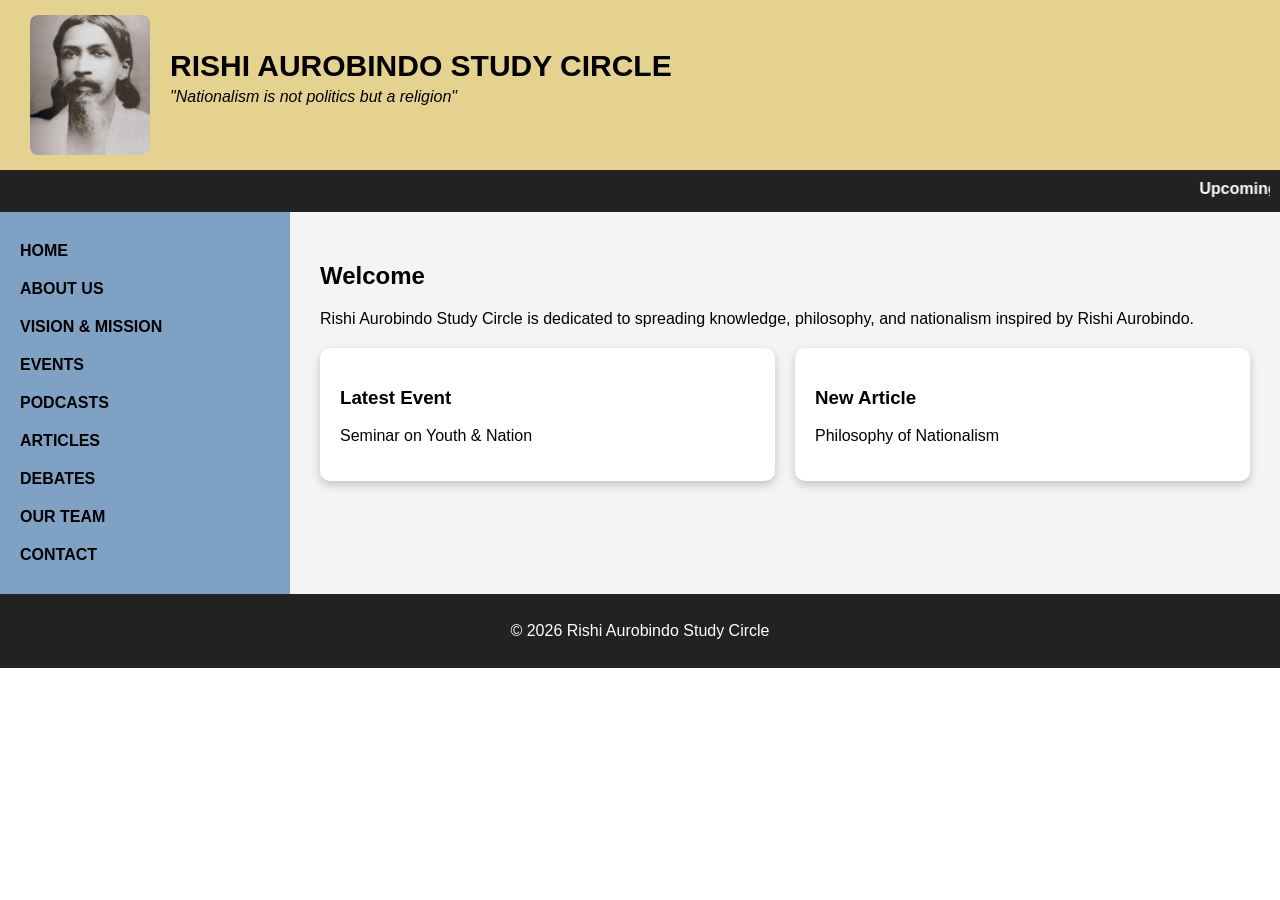
<file: index.html>
<!DOCTYPE html>
<html>
<head>
    <title>Rishi Aurobindo Study Circle</title>
    <link rel="stylesheet" href="style.css">
    <meta name="viewport" content="width=device-width, initial-scale=1.0">
</head>

<body>

<!-- HEADER -->
 <header class="header">
    <img src="Sri_aurobindo.jpg" class="logo">

    <div class="header-text">
        <h1>RISHI AUROBINDO STUDY CIRCLE</h1>
        <p>"Nationalism is not politics but a religion"</p>
    </div>
</header>


<!-- HIGHLIGHTS -->
<div class="highlight-bar">
    <marquee>Upcoming Speech | New Article Published | Debate Event Coming Soon</marquee>
</div>

<!-- MAIN SECTION -->
<div class="main-container">

    <!-- SIDEBAR -->
    <div class="sidebar">
    <a href="index.html">HOME</a>
    <a href="about.html">ABOUT US</a>
    <a href="#">VISION & MISSION</a>
    <a href="events.html">EVENTS</a>
    <a href="podcast.html">PODCASTS</a>
    <a href="articles.html">ARTICLES</a>
    <a href="debates.html">DEBATES</a>
    <a href="team.html">OUR TEAM</a>
    <a href="contact.html">CONTACT</a>
</div>

    <!-- CONTENT -->
    <div class="content">
        <h2>Welcome</h2>
        <p>
            Rishi Aurobindo Study Circle is dedicated to spreading knowledge,
            philosophy, and nationalism inspired by Rishi Aurobindo.
        </p>

        <div class="cards">
            <div class="card">
                <h3>Latest Event</h3>
                <p>Seminar on Youth & Nation</p>
            </div>

            <div class="card">
                <h3>New Article</h3>
                <p>Philosophy of Nationalism</p>
            </div>
        </div>
    </div>

</div>

<!-- FOOTER -->
<footer>
    <p>© 2026 Rishi Aurobindo Study Circle</p>
</footer>

</body>
</html>
</file>
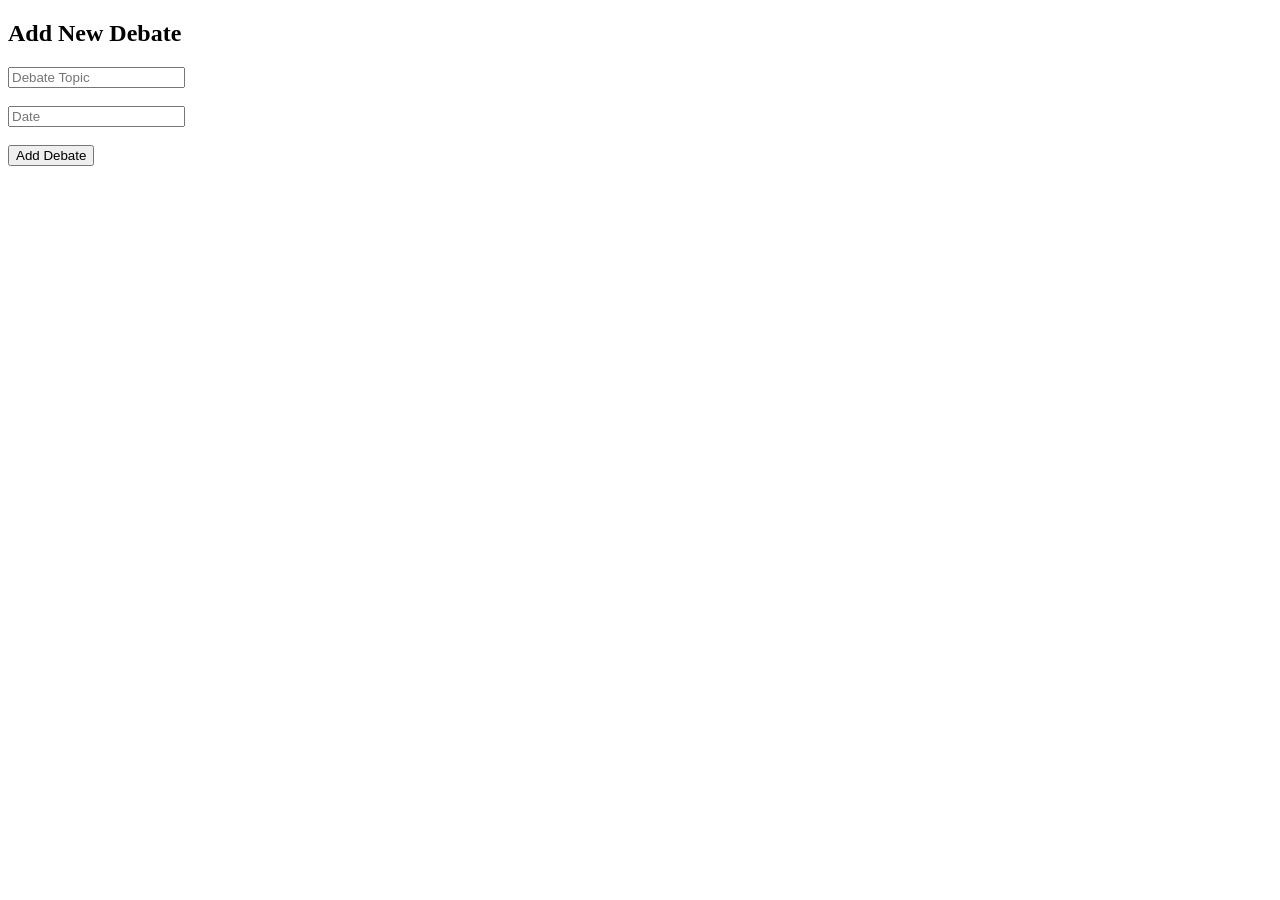
<file: add_debate.html>
<!DOCTYPE html>
<html>
<head>
    <title>Add Debate</title>
</head>

<body>

<h2>Add New Debate</h2>

<input id="title" placeholder="Debate Topic"><br><br>
<input id="date" placeholder="Date"><br><br>

<button onclick="addDebate()">Add Debate</button>

<script>
async function addDebate() {
    try {
        const res = await fetch("http://127.0.0.1:5000/add-debate", {
            method: "POST",
            headers: {
                "Content-Type": "application/json"
            },
            body: JSON.stringify({
                title: document.getElementById("title").value,
                date: document.getElementById("date").value
            })
        });

        const data = await res.json();
        alert(data.message);

    } catch (error) {
        console.error(error);
        alert("Error connecting to backend");
    }
}
</script>

</body>
</html>
</file>
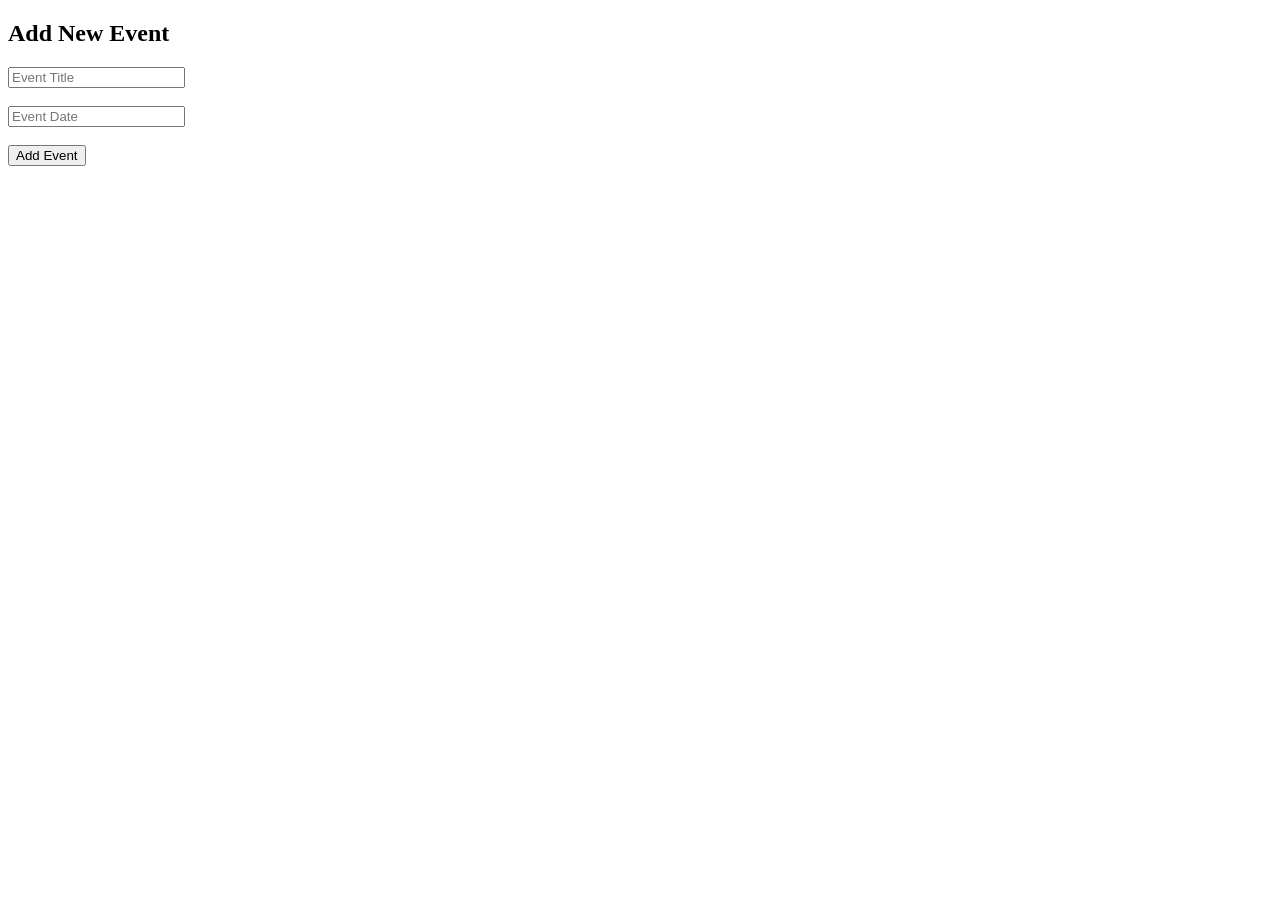
<file: add_event.html>
<!DOCTYPE html>
<html>
<head>
    <title>Add Event</title>
</head>

<body>

<h2>Add New Event</h2>

<input id="title" placeholder="Event Title"><br><br>
<input id="date" placeholder="Event Date"><br><br>

<button onclick="addEvent()">Add Event</button>
<script>
async function addEvent() {
    try {
        const res = await fetch("http://127.0.0.1:5000/add-event", {
            method: "POST",
            headers: {
                "Content-Type": "application/json"
            },
            body: JSON.stringify({
                title: document.getElementById("title").value,
                date: document.getElementById("date").value
            })
        });

        const data = await res.json();
        alert(data.message);

    } catch (error) {
        console.error(error);
        alert("Error connecting to backend");
    }
}
</script>



</body>
</html>
</file>
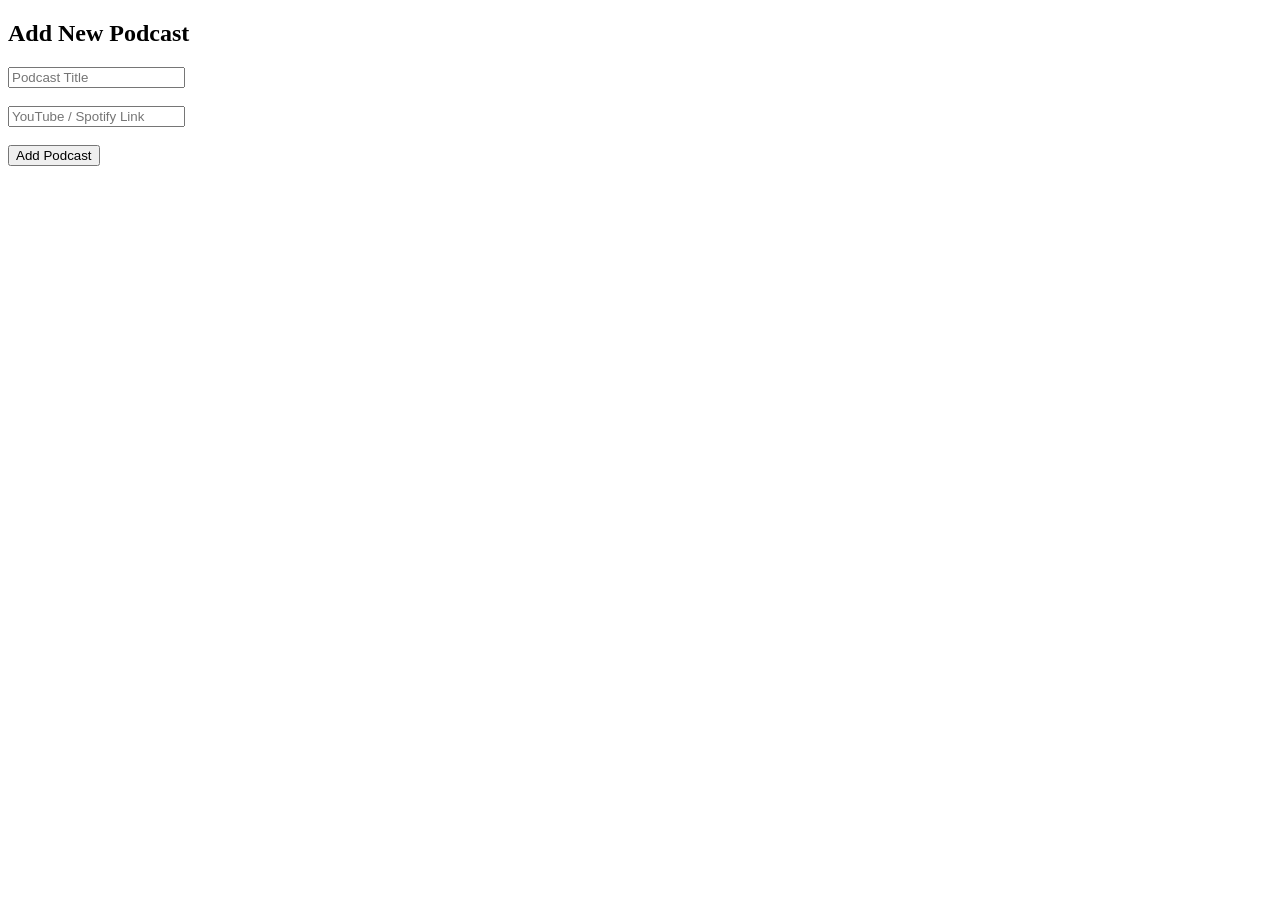
<file: add_podcast.html>
<!DOCTYPE html>
<html>
<head>
    <title>Add Podcast</title>
</head>

<body>

<h2>Add New Podcast</h2>

<input id="title" placeholder="Podcast Title"><br><br>
<input id="link" placeholder="YouTube / Spotify Link"><br><br>

<button onclick="addPodcast()">Add Podcast</button>

<script>
async function addPodcast() {
    try {
        const res = await fetch("http://127.0.0.1:5000/add-podcast", {
            method: "POST",
            headers: {
                "Content-Type": "application/json"
            },
            body: JSON.stringify({
                title: document.getElementById("title").value,
                link: document.getElementById("link").value
            })
        });

        const data = await res.json();
        alert(data.message);

    } catch (error) {
        alert("Error connecting backend");
    }
}
</script>

</body>
</html>
</file>
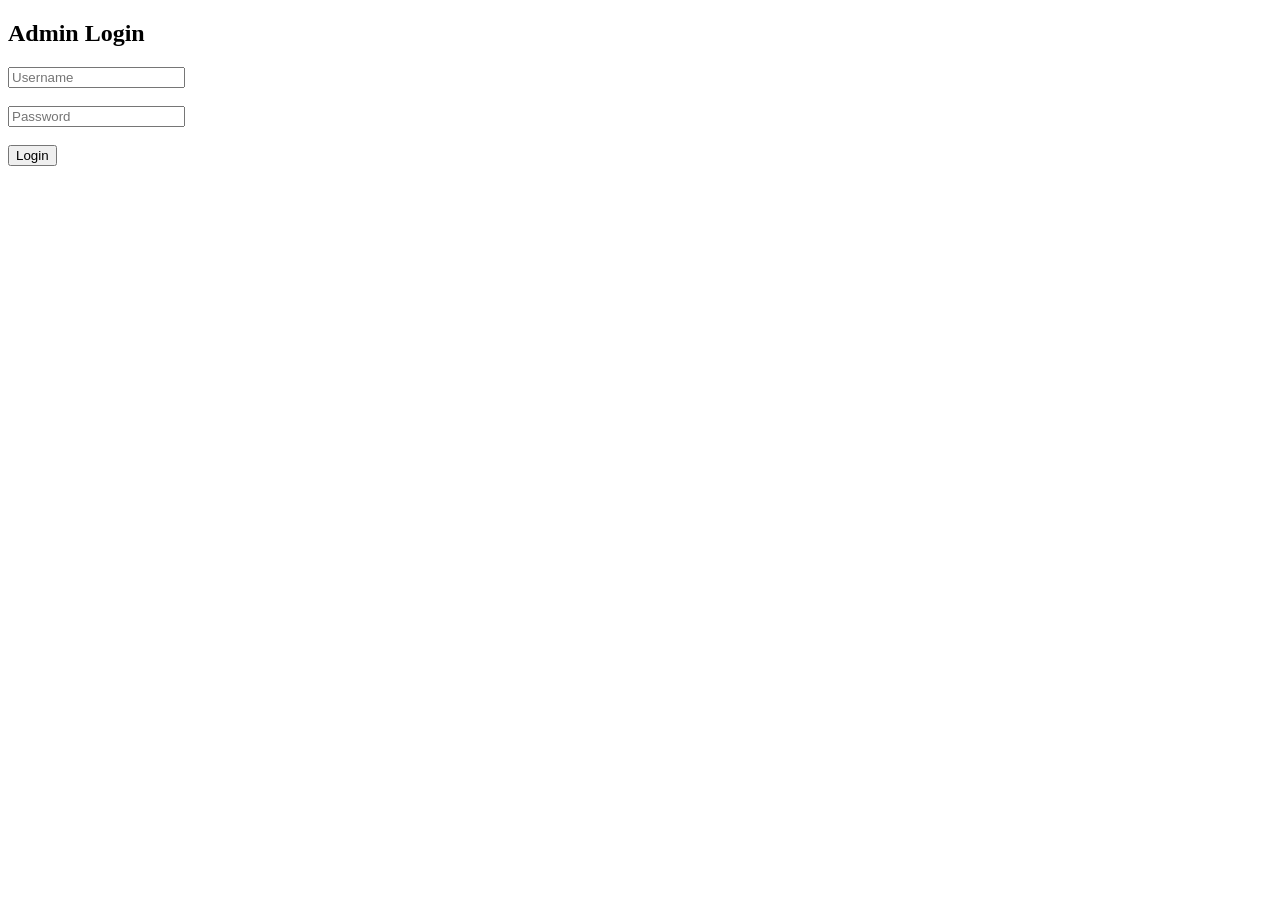
<file: admin.html>
<!DOCTYPE html>
<html>
<head>
    <title>Admin Panel</title>
</head>

<body>

<!-- LOGIN PROTECTION -->
<script>
if (localStorage.getItem("admin") !== "true") {
    window.location.href = "login.html";
}
</script>

<h1>ADMIN PANEL</h1>

<button onclick="logout()">Logout</button>

<hr>

<!-- EVENT -->
<h2>Add Event</h2>
<input id="eventTitle" placeholder="Event Title"><br><br>
<input id="eventDate" placeholder="Event Date"><br><br>
<input id="eventVideo" placeholder="YouTube Video Link"><br><br>

<button onclick="addEvent()">Add Event</button>



<!-- DEBATE -->
<h2>Add Debate</h2>
<input id="debateTitle" placeholder="Debate Title"><br><br>
<input id="debateDate" placeholder="Debate Date"><br><br>
<hr>
<input id="debateVideo" placeholder="YouTube Video Link"><br><br>
<button onclick="addDebate()">Add Debate</button>

<hr>

<!-- ARTICLE -->
<h2>Add Article</h2>
<input id="articleTitle" placeholder="Article Title"><br><br>
<textarea id="articleContent" placeholder="Article Content"></textarea><br><br>
<button onclick="addArticle()">Add Article</button>

<hr>

<!-- PODCAST -->
<h2>Add Podcast</h2>
<input id="podcastTitle" placeholder="Podcast Title"><br><br>
<input id="podcastLink" placeholder="YouTube / Spotify Link"><br><br>
<button onclick="addPodcast()">Add Podcast</button>

<hr>

<script>

// LOGOUT
function logout() {
    localStorage.removeItem("admin");
    window.location.href = "login.html";
}

// EVENT
async function addEvent() {
    const res = await fetch("http://127.0.0.1:5000/add-event", {
        method: "POST",
        headers: {"Content-Type": "application/json"},
       body: JSON.stringify({
    title: document.getElementById("eventTitle").value,
    date: document.getElementById("eventDate").value,
    video: document.getElementById("eventVideo").value
       })
    });
    const data = await res.json();
    alert(data.message);
}

// DEBATE
async function addDebate() {
    const res = await fetch("http://127.0.0.1:5000/add-debate", {
        method: "POST",
        headers: {"Content-Type": "application/json"},
       body: JSON.stringify({
    title: document.getElementById("debateTitle").value,
    date: document.getElementById("debateDate").value,
    video: document.getElementById("debateVideo").value
       })
    });
    const data = await res.json();
    alert(data.message);
}

// ARTICLE
async function addArticle() {
    const res = await fetch("http://127.0.0.1:5000/add-article", {
        method: "POST",
        headers: {"Content-Type": "application/json"},
        body: JSON.stringify({
            title: document.getElementById("articleTitle").value,
            content: document.getElementById("articleContent").value
        })
    });
    const data = await res.json();
    alert(data.message);
}

// PODCAST
async function addPodcast() {
    const res = await fetch("http://127.0.0.1:5000/add-podcast", {
        method: "POST",
        headers: {"Content-Type": "application/json"},
        body: JSON.stringify({
            title: document.getElementById("podcastTitle").value,
            link: document.getElementById("podcastLink").value
        })
    });
    const data = await res.json();
    alert(data.message);
}

</script>

</body>
</html>
</file>
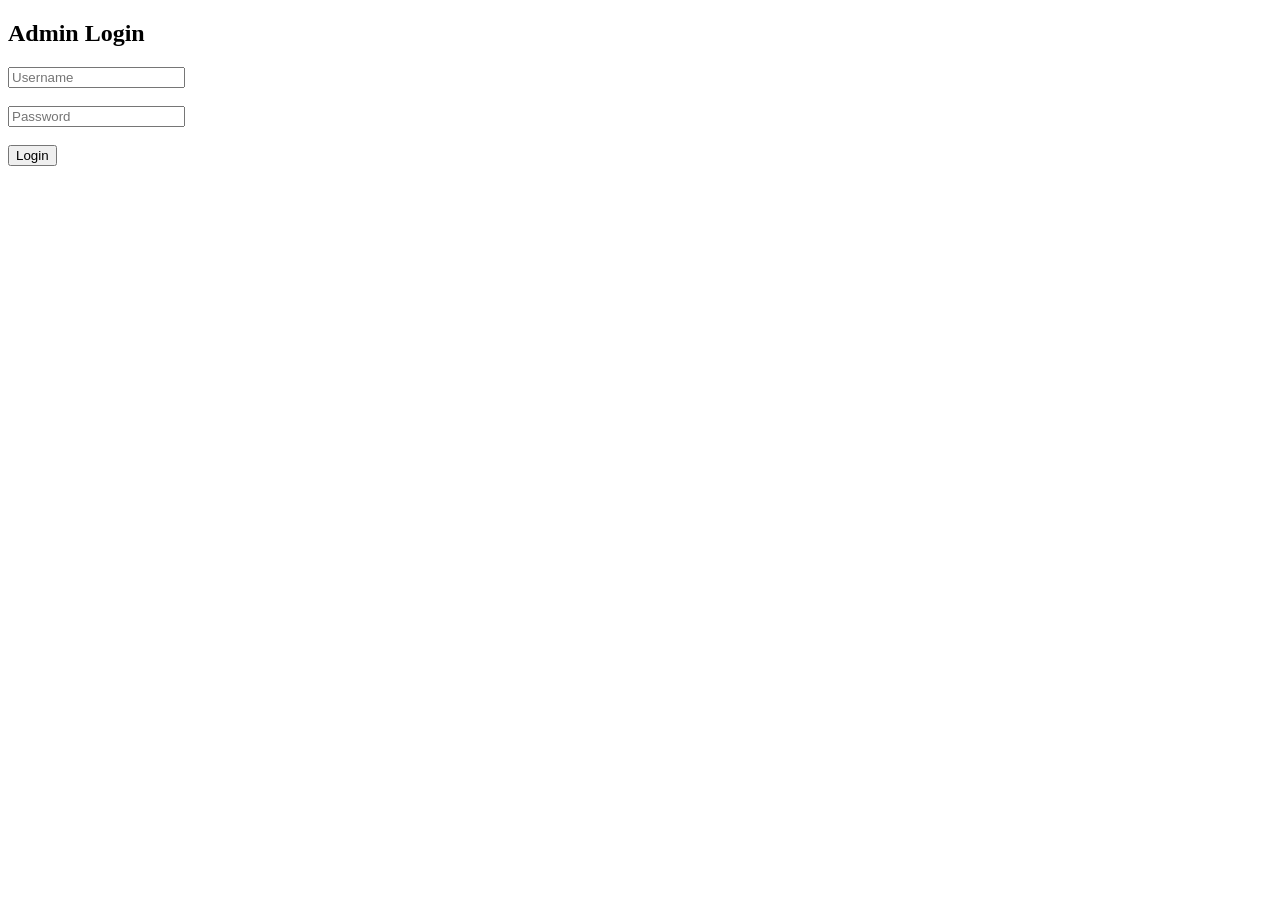
<file: login.html>
<!DOCTYPE html>
<html>
<head>
    <title>Admin Login</title>
</head>

<body>

<h2>Admin Login</h2>

<input id="username" placeholder="Username"><br><br>
<input id="password" type="password" placeholder="Password"><br><br>

<button onclick="login()">Login</button>

<script>
function login() {
    const user = document.getElementById("username").value;
    const pass = document.getElementById("password").value;

    if (user === "admin" && pass === "1234") {
        localStorage.setItem("admin", "true");
        window.location.href = "admin.html";
    } else {
        alert("Wrong username or password");
    }
}
</script>

</body>
</html>
</file>
<file: style.css>
/* RESET */
body {
    margin: 0;
    font-family: Arial, sans-serif;
}

/* HEADER */
header {
    display: flex;
    align-items: center;
    background: #e6d28f;
    padding: 15px 30px;
}

/* IMAGE (Sri Aurobindo) */
.logo {
    width: 120px;
    height: 140px;
    object-fit: cover;
    margin-right: 20px;
    border-radius: 8px;
}

/* HEADER TEXT */
.header-text {
    flex: 1;
}

.header-text h1 {
    margin: 0;
    font-size: 30px;
    font-weight: bold;
}

.header-text p {
    margin-top: 5px;
    font-style: italic;
    font-size: 16px;
}

/* HIGHLIGHT BAR */
.highlight-bar {
    background: #222;
    color: white;
    padding: 10px;
    text-align: center;
    font-weight: bold;
}

/* MAIN LAYOUT */
.main-container {
    display: flex;
}

/* SIDEBAR */
.sidebar {
    width: 250px;
    background: #7fa1c3;
    padding: 20px;
    display: flex;
    flex-direction: column;
}

.sidebar a {
    text-decoration: none;
    color: black;
    font-size: 16px;
    margin: 10px 0;
    font-weight: bold;
    transition: 0.3s;
}

.sidebar a:hover {
    color: white;
    transform: translateX(5px);
}

/* CONTENT */
.content {
    flex: 1;
    padding: 30px;
    background: #f4f4f4;
}

/* CARDS */
.cards {
    display: flex;
    gap: 20px;
    margin-top: 20px;
}

.card {
    background: white;
    padding: 20px;
    flex: 1;
    box-shadow: 0px 4px 10px rgba(0,0,0,0.2);
    border-radius: 10px;
    transition: 0.3s;
}

.card:hover {
    transform: translateY(-5px);
}

/* FOOTER */
footer {
    background: #222;
    color: white;
    text-align: center;
    padding: 12px;
}

/* ABOUT PAGE */
.about-section {
    display: flex;
    gap: 30px;
    align-items: center;
    flex-wrap: wrap;
}

.about-section img {
    width: 250px;
    border-radius: 10px;
}

/* MOBILE RESPONSIVE (BONUS) */
@media (max-width: 768px) {
    .main-container {
        flex-direction: column;
    }

    .sidebar {
        width: 100%;
        flex-direction: row;
        flex-wrap: wrap;
        justify-content: center;
    }

    .cards {
        flex-direction: column;
    }

    header {
        flex-direction: column;
        text-align: center;
    }

    .logo {
        margin-bottom: 10px;
    }
}
</file>
